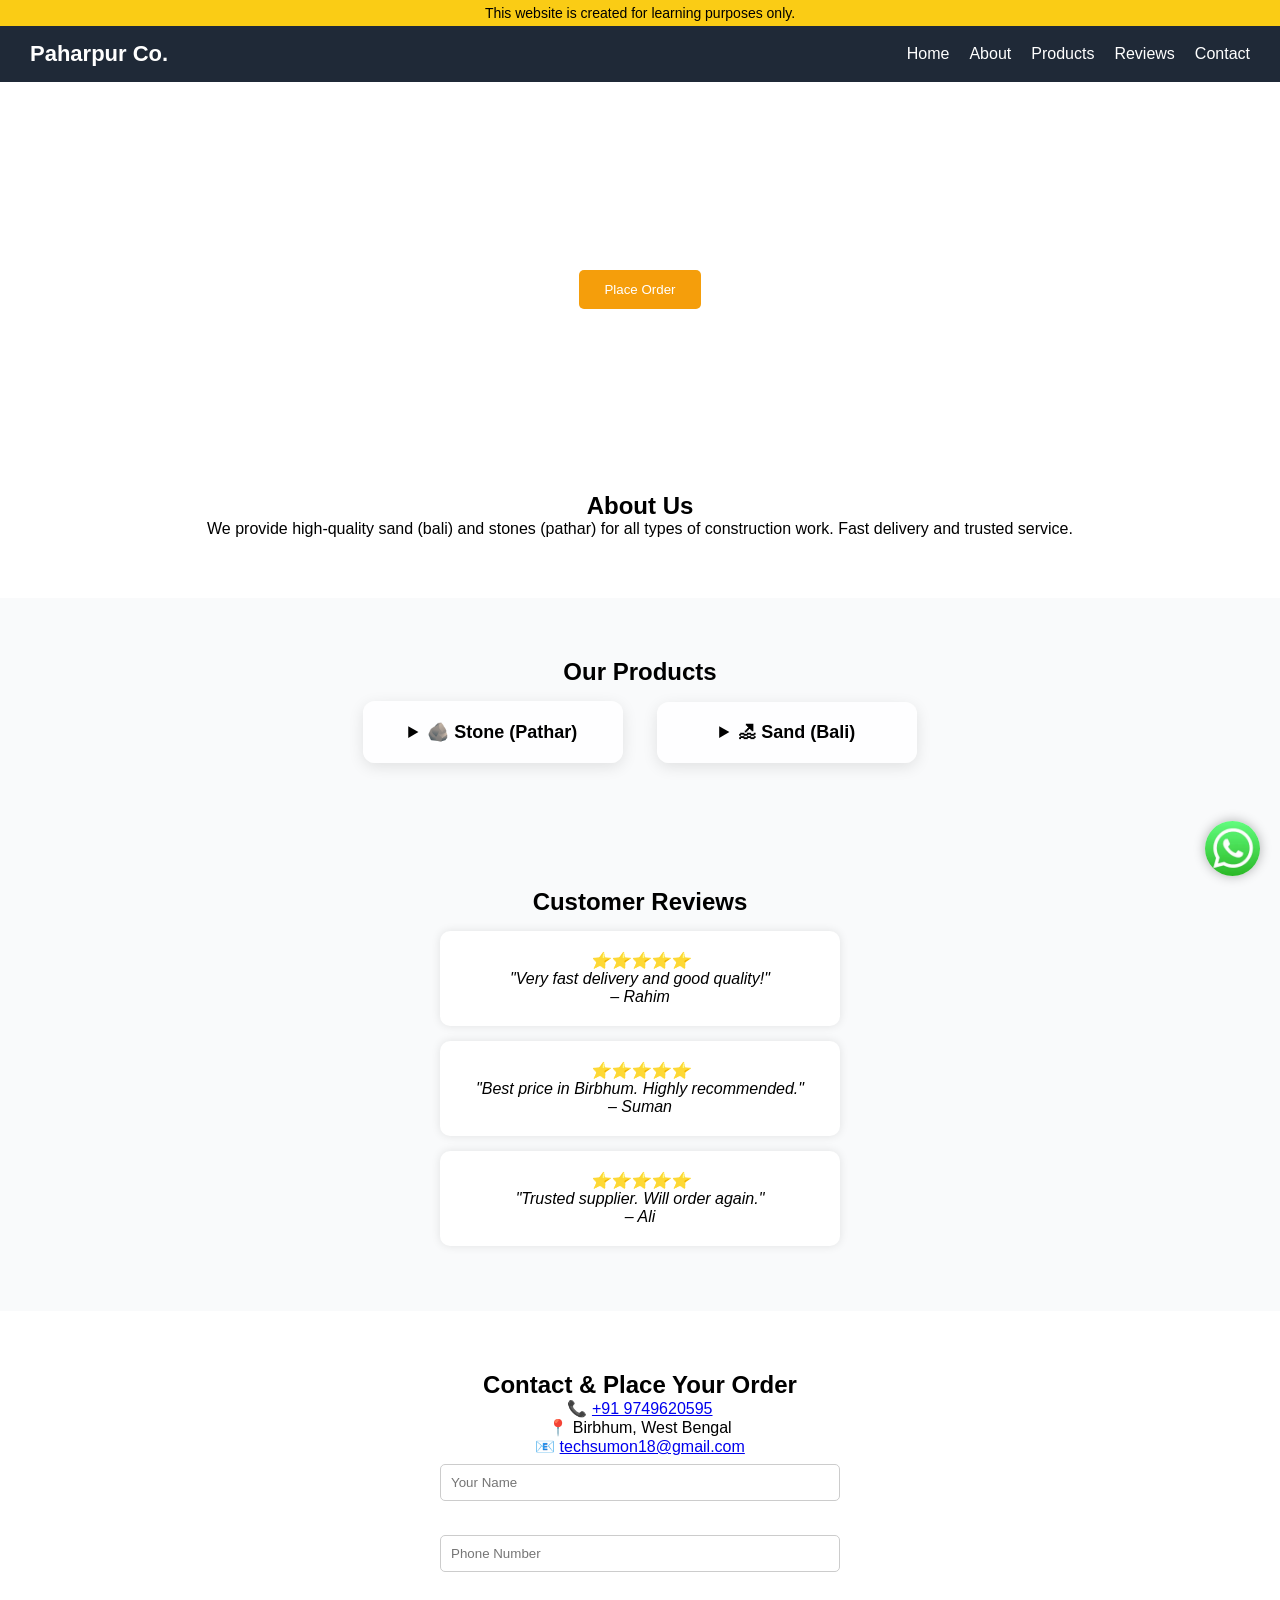
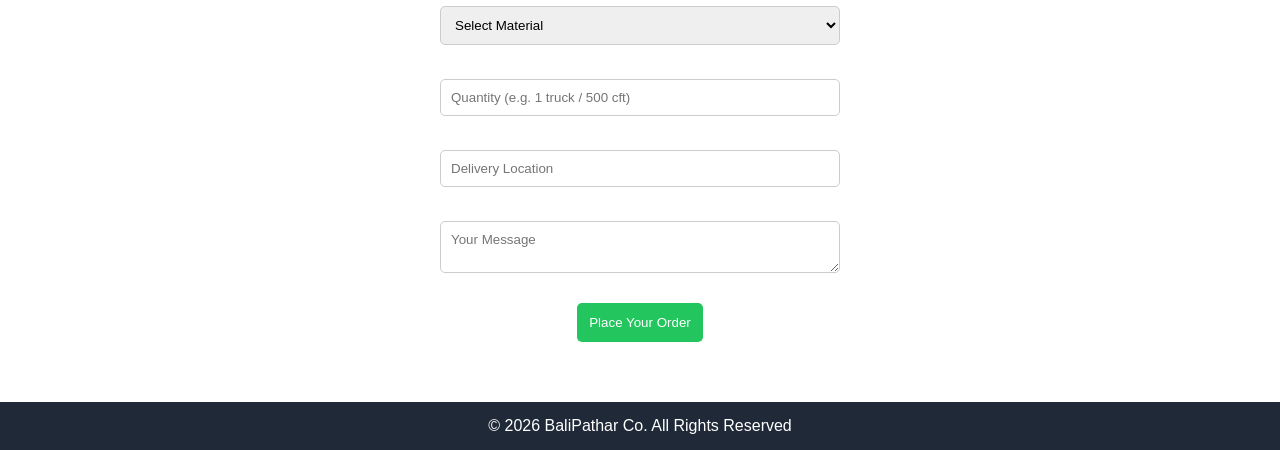
<file: index.html>
<!DOCTYPE html>
<html lang="en">
<head>
    <meta charset="UTF-8">
    <meta name="viewport" content="width=device-width, initial-scale=1.0">
    <title>Bali & Pathar Supplier</title>
    <link rel="stylesheet" href="style.css">
</head>
<body>

    <!-- Disclaimer -->
    <div class="disclaimer">
        This website is created for learning purposes only.
    </div>

    <!-- Navbar -->
    <nav>
        <h2 class="logo">Paharpur Co.</h2>
        <ul>
            <li><a href="#home">Home</a></li>
            <li><a href="#about">About</a></li>
            <li><a href="#products">Products</a></li>
            <li><a href="#reviews">Reviews</a></li>
            <li><a href="#contact">Contact</a></li>
        </ul>
    </nav>

    <!-- Hero Section -->
    <section class="hero" id="home">
        <h1>Best Quality Bali & Pathar</h1>
        <p>Reliable Supplier for Construction Materials</p>
        <button onclick="document.getElementById('contact').scrollIntoView()">Place Order</button>
    </section>

    <!-- About Section -->
    <section class="about" id="about">
        <h2>About Us</h2>
        <p>We provide high-quality sand (bali) and stones (pathar) for all types of construction work. Fast delivery and trusted service.</p>
    </section>

    <!-- Products Section -->
    <section class="products" id="products">
        <h2>Our Products</h2>

        <div class="card">
            <details>
                <summary>🪨 Stone (Pathar)</summary>
                <p>Used for building and construction.</p>
                <ul>
                    <li>5/8</li>
                    <li>3/4</li>
                    <li>Stone Dust</li>
                </ul>
            </details>
        </div>

        <div class="card">
            <details>
                <summary>🏖 Sand (Bali)</summary>
                <p>High-quality sand for strong construction.</p>
                <ul>
                    <li>Fine Sand</li>
                    <li>Medium Sand</li>
                    <li>Powder Sand</li>
                </ul>
            </details>
        </div>
    </section>

    <!-- Customer Reviews -->
    <section class="reviews" id="reviews">
        <h2>Customer Reviews</h2>

        <div class="review-box">
            ⭐⭐⭐⭐⭐ <br>
            "Very fast delivery and good quality!" <br>
            – Rahim
        </div>

        <div class="review-box">
            ⭐⭐⭐⭐⭐ <br>
            "Best price in Birbhum. Highly recommended." <br>
            – Suman
        </div>

        <div class="review-box">
            ⭐⭐⭐⭐⭐ <br>
            "Trusted supplier. Will order again." <br>
            – Ali
        </div>
    </section>

    <!-- Contact / Order Form -->
    <section class="contact" id="contact">
        <h2>Contact & Place Your Order</h2>

        <p>📞 <a href="tel:+919749620595">+91 9749620595</a></p>
        <p>📍 Birbhum, West Bengal</p>
        <p>📧 <a href="mailto:techsumon18@gmail.com">techsumon18@gmail.com</a></p>

        <form onsubmit="sendToWhatsApp(); return false;">
            <input type="text" id="name" placeholder="Your Name" required><br><br>
            <input type="tel" id="phone" placeholder="Phone Number" required><br><br>
            <select id="material" required>
                <option value="">Select Material</option>
                <option>Bali (Sand)</option>
                <option>Pathar (Stone)</option>
            </select><br><br>
            <input type="text" id="quantity" placeholder="Quantity (e.g. 1 truck / 500 cft)" required><br><br>
            <input type="text" id="location" placeholder="Delivery Location" required><br><br>
            <textarea id="message" placeholder="Your Message"></textarea><br><br>
            <button type="submit">Place Your Order</button>
        </form>
    </section>

    <!-- Floating WhatsApp Button -->
    <a href="https://wa.me/919749620595" class="whatsapp-float" target="_blank">
        <img src="whatsapp.png" alt="Whatsapp">
    </a>

    <!-- Footer -->
    <footer>
        <p>© 2026 BaliPathar Co. All Rights Reserved</p>
    </footer>

    <!-- JS for WhatsApp -->
    <script>
    function sendToWhatsApp() {
        let name = document.getElementById("name").value;
        let phone = document.getElementById("phone").value;
        let material = document.getElementById("material").value;
        let quantity = document.getElementById("quantity").value;
        let location = document.getElementById("location").value;
        let message = document.getElementById("message").value;

        if(name === "" || phone === "" || quantity === "" || location === "") {
            alert("Please fill all required fields!");
            return;
        }

        let url = "https://wa.me/919749620595?text="
            + "Name: " + name + "%0a"
            + "Phone: " + phone + "%0a"
            + "Material: " + material + "%0a"
            + "Quantity: " + quantity + "%0a"
            + "Location: " + location + "%0a"
            + "Message: " + message;

        window.open(url, "_blank");
    }
    </script>

</body>
</html>
</file>
<file: style.css>
* {
    margin: 0;
    padding: 0;
    box-sizing: border-box;
    font-family: Arial, sans-serif;
}

/* Navbar */
nav {
    display: flex;
    justify-content: space-between;
    align-items: center;
    background: #1f2937;
    color: white;
    padding: 15px 30px;
}

nav .logo {
    font-size: 22px;
    font-weight: bold;
}

nav ul {
    display: flex;
    list-style: none;
}

nav ul li {
    margin-left: 20px;
}

nav ul li a {
    color: white;
    text-decoration: none;
    transition: 0.3s;
}

nav ul li a:hover {
    color: #fbbf24;
}

/* Hero */
.hero {
    text-align: center;
    padding: 100px 20px;
    color: white;
    height: 350px;
    background-size: cover;
    background-position: center;
    animation: slide 10s infinite;
}

.hero h1 {
    font-size: 32px;
}

.hero p {
    margin-top: 10px;
    font-size: 18px;
}

.hero button {
    margin-top: 20px;
    padding: 12px 25px;
    border: none;
    background: #f59e0b;
    color: white;
    cursor: pointer;
    border-radius: 5px;
    transition: 0.3s;
}

.hero button:hover {
    background: #d97706;
    transform: scale(1.05);
}

/* Sections */
section {
    padding: 60px 20px;
    text-align: center;
}

/* Products */
.products {
    background: #f9fafb;
}

.card {
    background: rgba(255,255,255,0.9);
    margin: 15px;
    padding: 20px;
    display: inline-block;
    width: 260px;
    border-radius: 12px;
    box-shadow: 0 4px 15px rgba(0,0,0,0.1);
    transition: 0.3s;
}

.card:hover {
    transform: translateY(-5px);
}

/* Customer Reviews */
.reviews {
    background: #f9fafb;
    padding: 50px 20px;
}

.review-box {
    background: white;
    margin: 15px auto;
    padding: 20px;
    max-width: 400px;
    border-radius: 10px;
    box-shadow: 0 0 10px rgba(0,0,0,0.1);
    font-style: italic;
}

/* Footer */
footer {
    background: #1f2937;
    color: white;
    text-align: center;
    padding: 15px;
}

/* Disclaimer */
.disclaimer {
    background: #facc15;
    text-align: center;
    padding: 5px;
    font-size: 14px;
}

/* Smooth scroll */
html {
    scroll-behavior: smooth;
}

/* Hero Background Animation */
@keyframes slide {
    0% {background-image: url('sand.png');}
    33% {background-image: url('sand2.png');}
    66% {background-image: url('stone.png');}
    100% {background-image: url('truck.png');}
}

/* Details */
summary {
    cursor: pointer;
    font-size: 18px;
    font-weight: bold;
}

details ul {
    margin-top: 10px;
    text-align: left;
}

/* WhatsApp Floating Button */
.whatsapp-float {
    position: fixed;
    bottom: 20px;
    right: 20px;
    z-index: 1000;
}

.whatsapp-float img {
    width: 55px;
    height: 55px;
    border-radius: 50%;
    box-shadow: 0 0 12px rgba(0,0,0,0.3);
    cursor: pointer;
    animation: pulse 1.5s infinite;
}

@keyframes pulse {
    0% { transform: scale(1);}
    50% { transform: scale(1.1);}
    100% { transform: scale(1);}
}

/* Form */
form {
    max-width: 400px;
    margin: auto;
}

form input, 
form select, 
form textarea {
    width: 100%;
    padding: 10px;
    margin: 8px 0;
    border: 1px solid #ccc;
    border-radius: 5px;
}

form button {
    background: #22c55e;
    color: white;
    padding: 12px;
    border: none;
    cursor: pointer;
    border-radius: 5px;
    transition: 0.3s;
}

form button:hover {
    background: #16a34a;
}

/* Responsive Design */
@media (max-width: 768px) {
    nav {
        flex-direction: column;
    }

    nav ul {
        flex-direction: column;
        margin-top: 10px;
    }

    .card, .review-box {
        width: 90%;
    }

    .hero h1 {
        font-size: 24px;
    }
}
</file>
